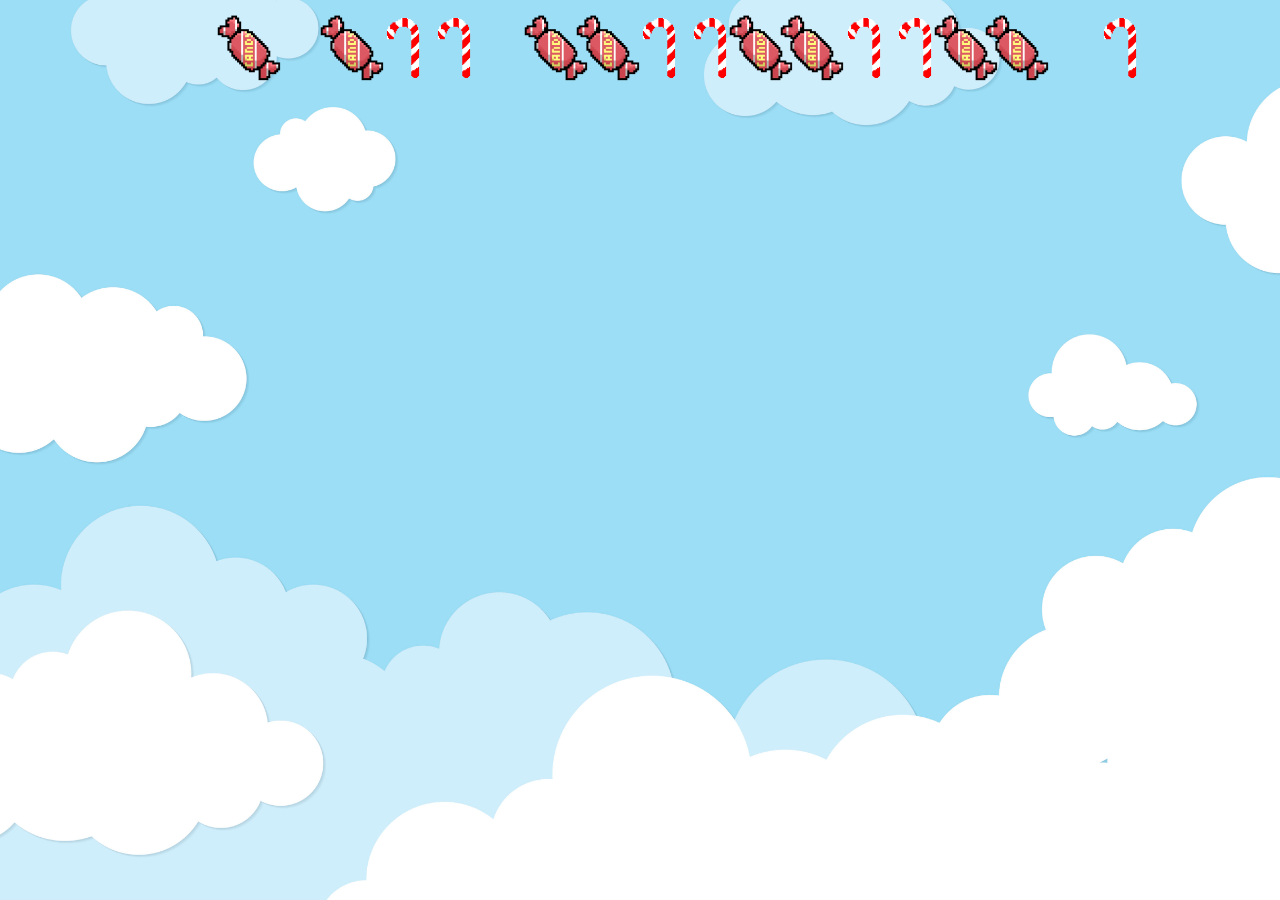
<file: Projeto 1/index.html>
<!DOCTYPE html>
<html lang="en">
<head>
    <meta charset="UTF-8">
    <meta http-equiv="X-UA-Compatible" content="IE=edge">
    <meta name="viewport" content="width=device-width, initial-scale=1.0">
    <title>Candy Rain</title>
    <link rel="stylesheet" href="style.css">
</head>
<body>
    <div class="falling-candy">
        <div class="candy">
            <div><img src="img/—Pngtree—candy pixel icon_8540756.png"></div>
            <div><img src="img/—Pngtree—christmas candy cane in pixel_5655975.png"></div>
            <div><img src="img/—Pngtree—candy pixel icon_8540756.png"></div>
            <div><img src="img/—Pngtree—christmas candy cane in pixel_5655975.png"></div>
            <div><img src="img/—Pngtree—candy pixel icon_8540756.png"></div>
            <div><img src="img/—Pngtree—christmas candy cane in pixel_5655975.png"></div>
            <div><img src="img/—Pngtree—candy pixel icon_8540756.png"></div>
            <div><img src="img/—Pngtree—christmas candy cane in pixel_5655975.png"></div>
            <div><img src="img/—Pngtree—candy pixel icon_8540756.png"></div>
            <div><img src="img/—Pngtree—christmas candy cane in pixel_5655975.png"></div>
            <div><img src="img/—Pngtree—candy pixel icon_8540756.png"></div>
            <div><img src="img/—Pngtree—christmas candy cane in pixel_5655975.png"></div>
            <div><img src="img/—Pngtree—candy pixel icon_8540756.png"></div>
            <div><img src="img/—Pngtree—christmas candy cane in pixel_5655975.png"></div>
            <div><img src="img/—Pngtree—candy pixel icon_8540756.png"></div>
        </div>
    </div>
</body>
</html>
</file>
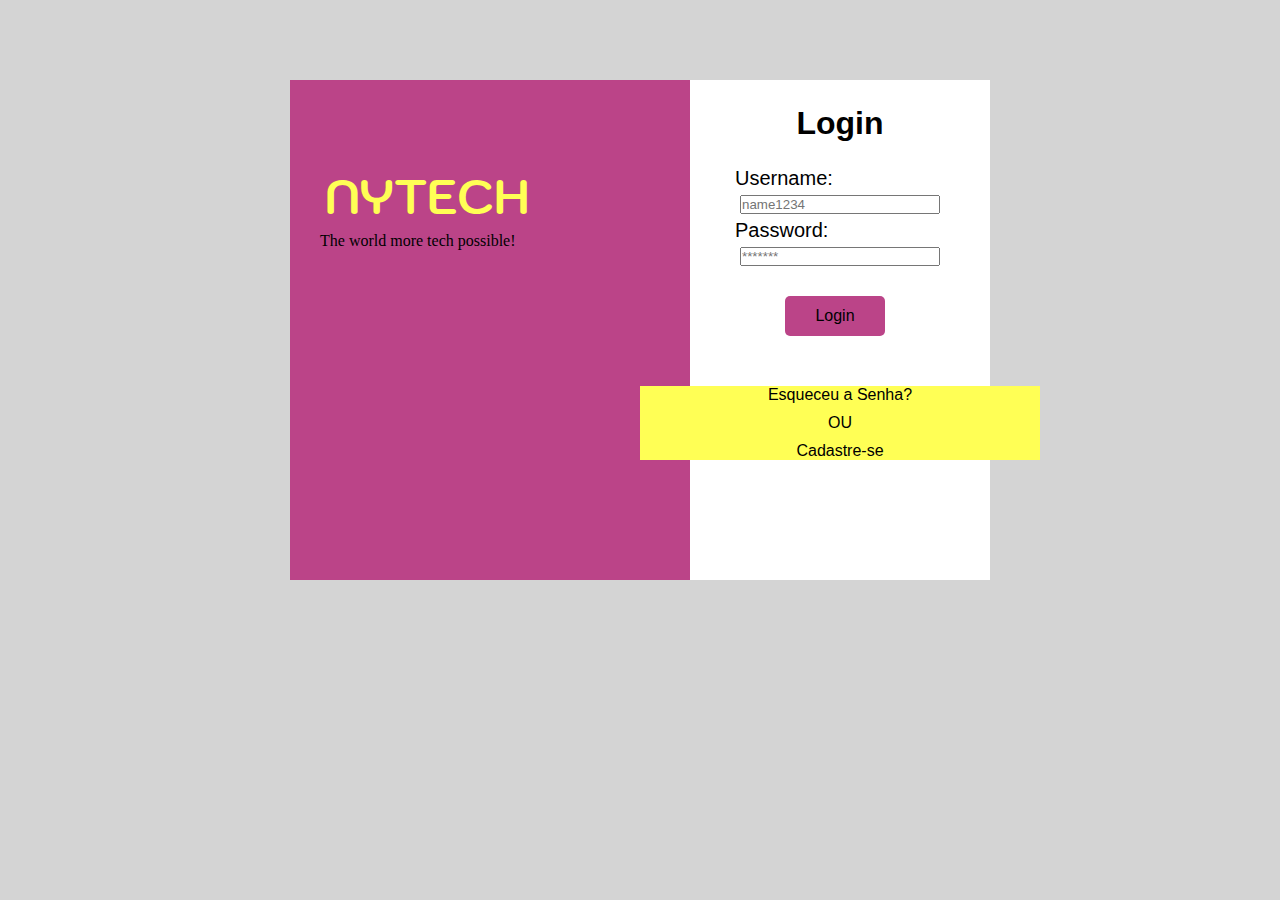
<file: Projeto 2/index.html>
<!DOCTYPE html>
<html lang="en">
<head>
    <meta charset="UTF-8">
    <meta http-equiv="X-UA-Compatible" content="IE=edge">
    <meta name="viewport" content="width=device-width, initial-scale=1.0">
    <title>Projeto 2NYTech</title>
    <link rel="stylesheet" href="style/style.css">
    <link rel="shortcut icon" href="img/favicon-32x32.png" type="image/x-icon">
</head>
<body>
        <section class="container">
            
            <div class="container-information information">
                <h1>NYTECH</h1>
                <p>
                    The world more tech possible!
                </p>
            </div>

            <div class="form">

                <h2>Login</h2>
                <form action="/" autocomplete="on">
                    <label for="iusu">Username: </label><br>
                    <input type="text" id="iusu" placeholder="name1234" required> <br>

                    <label for="ipass">Password: </label> <br>
                    <input type="password" name="password" id="ipass" placeholder="*******" required> <br>

                    <button id="login">Login</button>

                </form>

                <div class="after-login">
                    <a href="#">Esqueceu a Senha?</a>
                    <span>OU</span>
                    <a href="#">Cadastre-se</a>
                </div>

            </div>

        </section>

    <script>
        function stopAction(e){
            e.preventDefault();
        }
        document.getElementById('login').addEventListener('click', stopAction, false);
    </script>
</body>
</html>
</file>
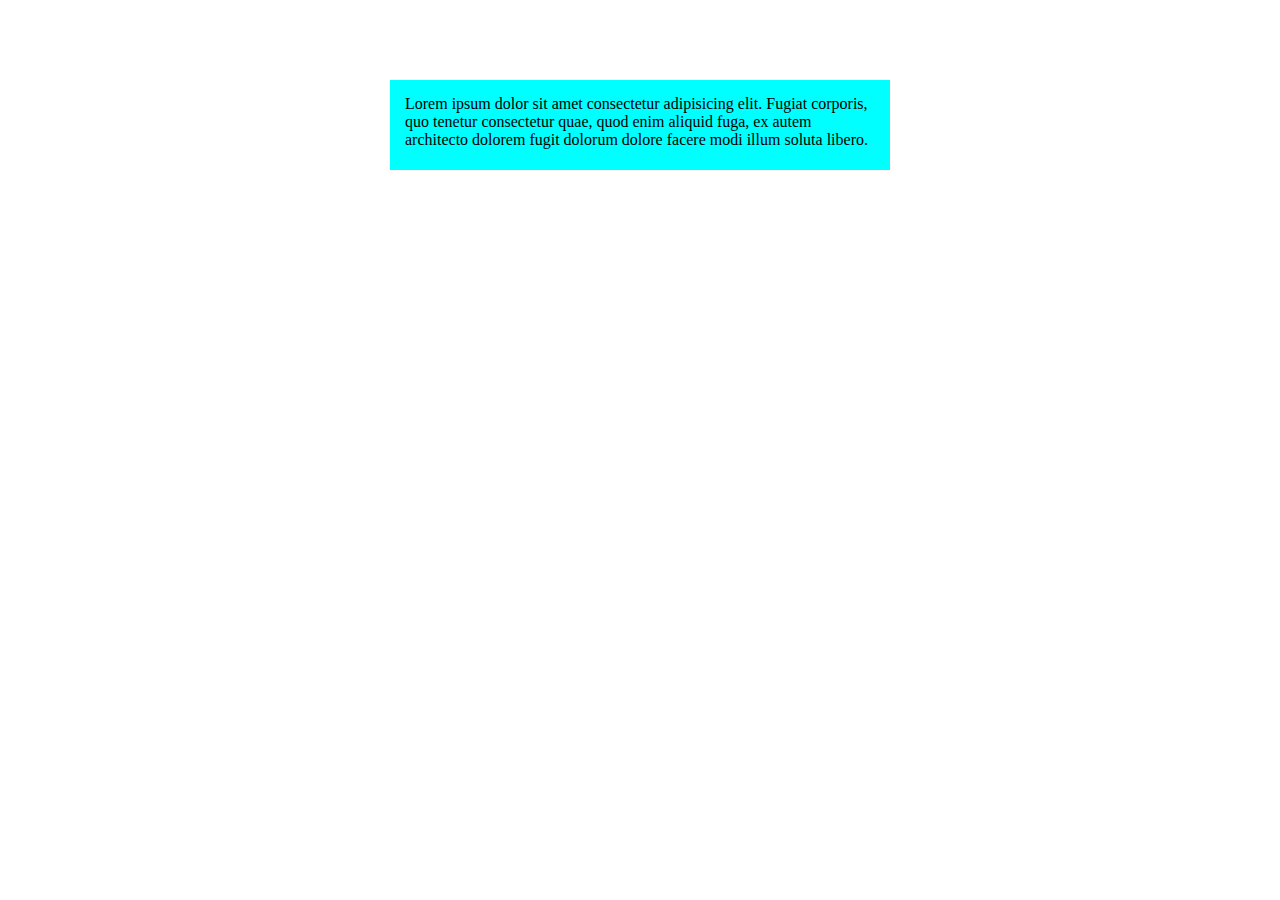
<file: Projeto 3/index.html>
<!DOCTYPE html>
<html lang="en">
<head>
    <meta charset="UTF-8">
    <meta http-equiv="X-UA-Compatible" content="IE=edge">
    <meta name="viewport" content="width=device-width, initial-scale=1.0">
    <title>Projeto 3</title>

    <link rel="stylesheet" href="style/style.css">
</head>
<body>
    <div class="container">
        <div class="information">
            <p>Lorem ipsum dolor sit amet consectetur adipisicing elit. Fugiat corporis, quo tenetur consectetur quae, quod enim aliquid fuga, ex autem architecto dolorem fugit dolorum dolore facere modi illum soluta libero.</p>
        </div>
    </div>
</body>
</html>
</file>
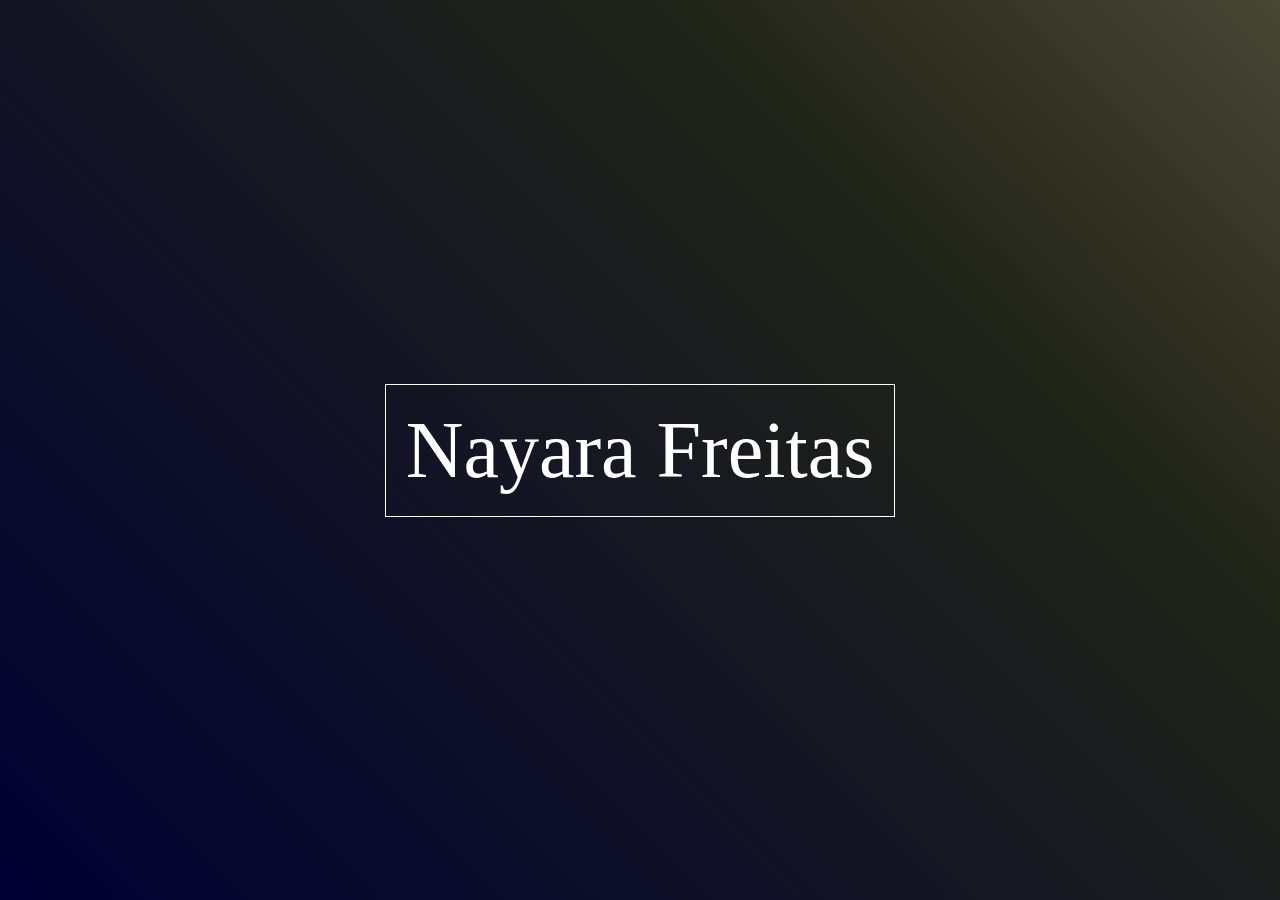
<file: Projeto 4/index.html>
<!DOCTYPE html>
<html lang="en">
<head>
    <meta charset="UTF-8">
    <meta name="viewport" content="width=device-width, initial-scale=1.0">
    <title>Projeto 5</title>
    <link rel="stylesheet" href="style/style.css">
</head>
<body class="gradient">
    <h1 class="text">Nayara Freitas</h1>
</body>
</html>
</file>
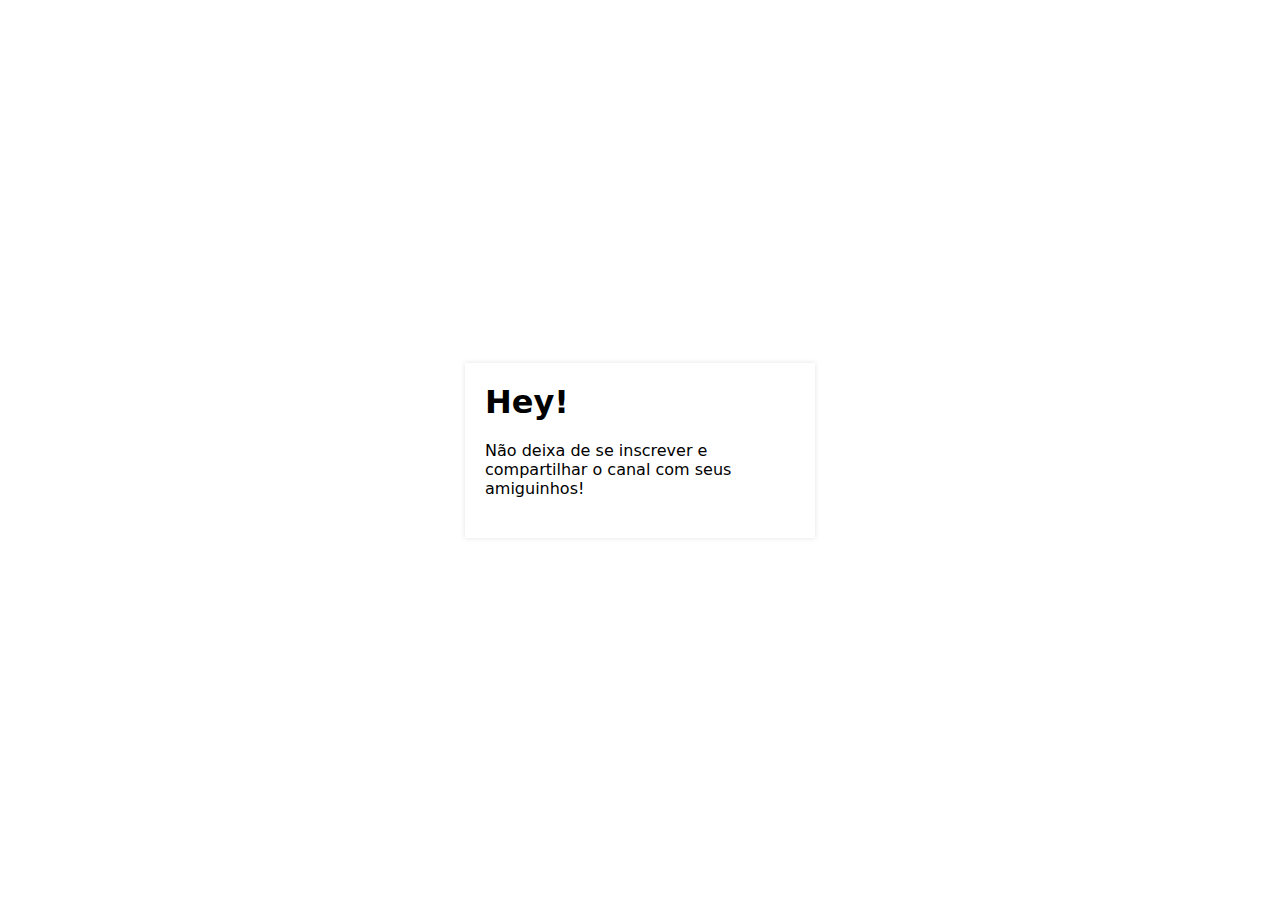
<file: Projeto 5/index.html>
<!DOCTYPE html>
<html lang="en">
<head>
    <meta charset="UTF-8">
    <meta name="viewport" content="width=device-width, initial-scale=1.0">
    <title>Projeto 5 - Card Border Hover animation</title>
    <link rel="stylesheet" href="style/style.css">
</head>
    <body>
        <div class="card">
            <h1>Hey!</h1>
            <p class="text">
                Não deixa de se inscrever e compartilhar o canal com seus amiguinhos!
            </p>
        </div>
    </body>
</html>
</file>
<file: Projeto 1/style.css>
body {
    width: 90%;
    height: 75vh;
    background-image: url(img/v1015-104a.jpg);
    background-size: 110%;
    background-repeat: no-repeat;
    background-position: initial;
    background-attachment: fixed;
}

.falling-candy {
    position: absolute;
    margin-left: 150px;
    width: 80%;
    height: 98vh;
    overflow: hidden;
    display: flex;
    justify-content: center;
    align-items: center;
    z-index: 1;
    pointer-events: none;
}

.candy {
    position: absolute;
    width: 100%;
    height: 100%;
    top: 0;
    left: 0;
    pointer-events: none;
}

.candy img {
    width: 5em;
}

.candy div {
    position: absolute;
    display: block;
}

.candy div:nth-child(1) {
    left: 5%;
    animation: fall 10s linear infinite;
}

.candy div:nth-child(2) {
    left: 20%;
    animation: fall 12s infinite linear;
}

.candy div:nth-child(3) {
    left: 40%;
    animation:  fall 14s infinite linear;
}

.candy div:nth-child(4) {
    left: 50%;
    animation:  fall 15s infinite linear;
}

.candy div:nth-child(5) {
    left: 60%;
    animation:  fall 18s infinite linear;
}

.candy div:nth-child(6) {
    left: 70%;
    animation:  fall 20s infinite linear;
}

.candy div:nth-child(7) {
    left: 80%;
    animation:  fall 10s infinite linear;
}

.candy div:nth-child(8) {
    left: 90%;
    animation:  fall 12s infinite linear;
}

.candy div:nth-child(9) {
    left: 15%;
    animation:  fall 14s infinite linear;
}

.candy div:nth-child(10) {
    left: 25%;
    animation:  fall 15s infinite linear;
}

.candy div:nth-child(11) {
    left: 35%;
    animation:  fall 18s infinite linear;
}

.candy div:nth-child(12) {
    left: 45%;
    animation:  fall 20s infinite linear;
}

.candy div:nth-child(13) {
    left: 55%;
    animation:  fall 10s infinite linear;
}

.candy div:nth-child(14) {
    left: 65%;
    animation:  fall 12s infinite linear;
}

.candy div:nth-child(15) {
    left: 75%;
    animation:  fall 15s infinite linear;
}


@keyframes fall {
    0% {
        opacity: 0;
        top: -10%;
        transform: translateX(20px);
    }
    10% {
        opacity: 1;
    }
    20%{
        transform: translateX(-20px);
    }
    30%{
        transform: translateX(-20px);
    }
    40% {
        transform: translateX(20px);
    }
    60% {
        transform: translateX(-20px);
    }
    80% {
        transform: translateX(-20px);
    }
    100% {
        top: 110%;
        transform: translateX(-20px);
    }

}
</file>
<file: Projeto 2/style/style.css>
@charset "UTF-8";
@import url('https://fonts.googleapis.com/css2?family=Kodchasan:wght@200;400&display=swap');
/* font-family: 'Kodchasan', sans-serif; */

:root {
    --color1: #B48;
    --color2: #FF5;
    --font1:'Kodchasan', sans-serif;
}

* {
    margin: 0;
    padding: 0;
    box-sizing: border-box;
}

body {
    background-color: rgb(212, 212, 212);
}

section.container {
    /*background-color: rgb(255, 255, 255);*/
    width: 400px;
    margin: 5em auto;
    display: flex;
    flex-direction: column;
    align-items: center;
    justify-content: center;
    border-radius: 10px;
}

div.container-information {
    height: 100px;
    width: 400px;
    margin: 0;
    background-color: #B48;
    display: flex;
    flex-direction: row;
    align-items: center;
    padding: 30px;
}

div.container-information > h1 {
    font-family: var(--font1);
    color: var(--color2);
    font-size: 2em;
    margin-right: 5px;
}

div.form {
    width: 400px;
    height: 50vh;
    background-color: #ffffff;
    display: flex;
    flex-direction: column;
    align-items: center;
}

div.form > h2 {
    margin: 25px auto;
    font-size: 2em;
    font-family: Verdana, Geneva, Tahoma, sans-serif;
}

form > label {
    font-family: Verdana, Geneva, Tahoma, sans-serif;
    font-size: 20px;
}

form > input {
    margin: 5px;
    width: 200px;
}

form > button {
    margin: 25px 50px ;
    width: 100px;
    height: 40px;
    color: #000;
    background-color: #B48;
    border: none;
    border-radius: 5px;
    font-family: Verdana, Geneva, Tahoma, sans-serif;
    font-size: 1em;
}

form > button:hover {
    border: 2px solid #000;
}

div.after-login {
    display: flex;
    flex-direction: column;
    align-items: center;
    justify-content: center;
    margin: 25px;
    background-color: #FF5;
    width: 400px;
}

div.after-login > a  {
    text-decoration: none;
    color: #000;
    font-size: 1em;
    font-family: Verdana, Geneva, Tahoma, sans-serif;
}

div.after-login > a:hover {
    color: #B48;
    text-decoration: underline;
}

div.after-login > span{
    font-family: Verdana, Geneva, Tahoma, sans-serif;
    margin: 10px;
}

@media screen and (min-width: 768px) { 

    section.container{
        display: flex;
        flex-direction: row;
        width: 700px;
        border-radius: 10px;
    }

    div.container-information {
        height: 500px;
        width: 100vh;
        margin: 0px;
        background-color: #B48;
        flex-direction: column;
        align-items: flex-start;
    }

    div.container-information > h1 {
        font-family: var(--font1);
        color: var(--color2);
        font-size: 3em;
        margin-top: 50px;
        padding: 5px;
        border-radius: 10px;
    }

    div.form {
        width: 300px;
        height: 500px;
        background-color: #ffffff;
        display: flex;
        flex-direction: column;
        align-items: center;
    }



}
</file>
<file: Projeto 3/style/style.css>
* {
    margin: 0;
    padding: 0;
    box-sizing: border-box;
}

div.container {
    height: 10vh;
    width: 500px;
    margin: 5em  auto;
    padding: 15px;
    background-color: aqua;
}
</file>
<file: Projeto 4/style/style.css>
*{
    padding: 0;
    margin: 0;
    box-sizing: border-box;
}

.text{
    color: rgb(255, 255, 255);
    font-size: 5em;
    font-weight: 100;
    font-family: 'Times New Roman', Times, serif;
    border: 1px solid white;
    padding: 20px;
}

body {
    height: 100vh;
    width: 100vw;
    background-image: linear-gradient(45deg,#000033,#212418,#8a7e64,#ffffff);
    background-size: 300%, 300%;
    animation: color 15s ease infinite;
}

.gradient{
    display: flex;
    align-items: center;
    justify-content: center;
}

@keyframes color {
    0%{
        background-position: 0% , 50%;
    }
    50%{
        background-position: 100% , 50%;
    }
    100%{
        background-position: 0% , 50%;
    }
}
</file>
<file: Projeto 5/style/style.css>
*{
    padding: 0;
    margin: 0;
    box-sizing: border-box;
}

body {
    display: flex;
    align-items: center;
    justify-content: center;
    height: 100vh;
    font-family: system-ui, -apple-system, BlinkMacSystemFont, 'Segoe UI', Roboto, Oxygen, Ubuntu, Cantarell, 'Open Sans', 'Helvetica Neue', sans-serif;
}

.card{
    padding: 20px;
    width: 350px;
    box-shadow: 0 0 5px 0 #e2e2e2;
    position: relative;
    cursor: pointer;
}

.card:after,
.card:before{
    content: '';
    position: absolute;
    bottom: 0;
    top: 0;
    left: 0;
    right: 0;
    transition: transform .3s ease-in-out;

}

.card:before{
    border-left: 1px solid #000;
    border-right: 1px solid #000;
    transform: scaleY(0);
}

.card:after{
    border-top: 1px solid #000;
    border-bottom: 1px solid #000;
    transform: scaleX(0);
}

.card:hover:before{
    transform: scaleY(1);
}

.card:hover:after{
    transform: scaleX(1);
}


.text{
    margin: 20px auto;
}
</file>
